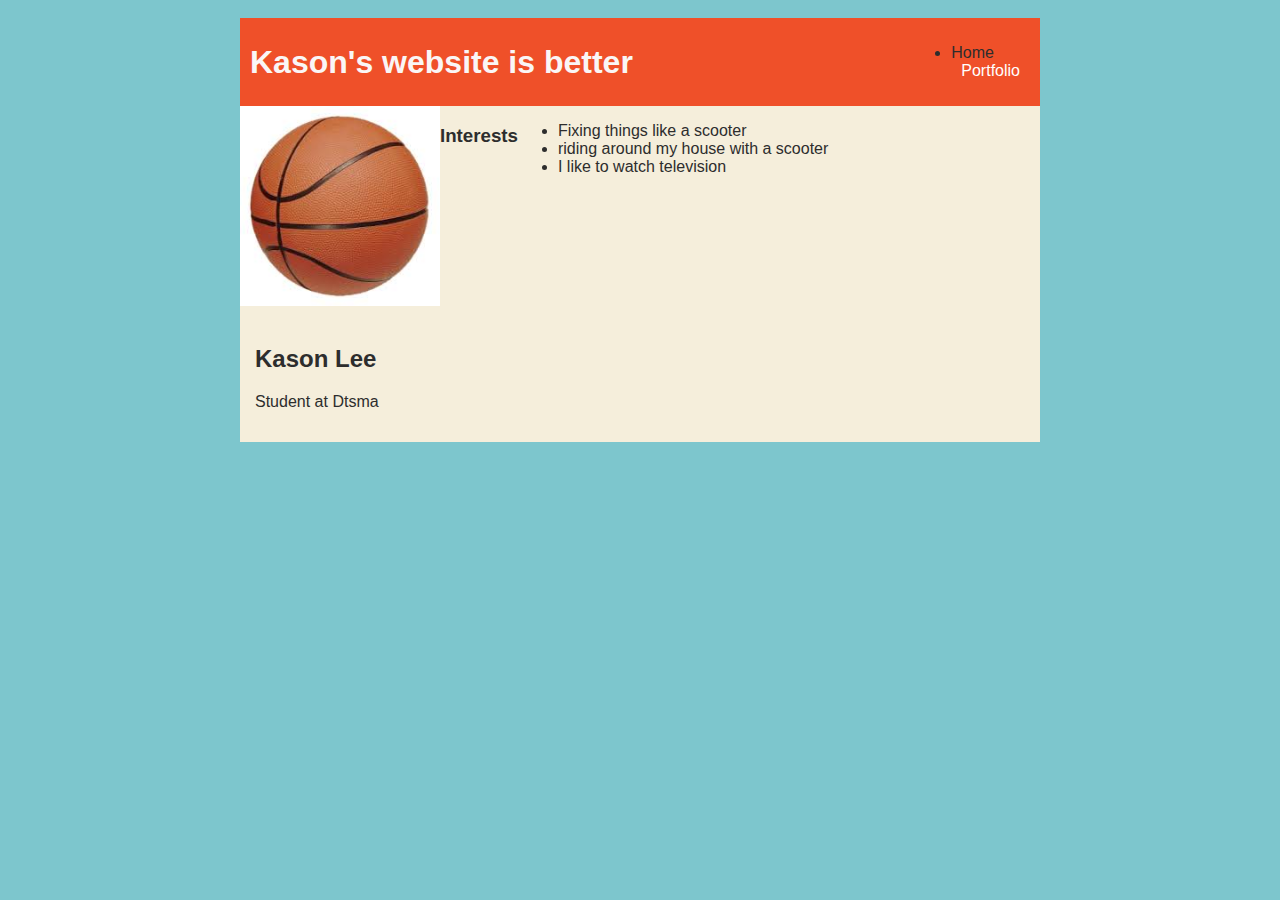
<file: index.html>
<!DOCTYPE html>
<html>
  <head>
    <title>Kason's website</title>
    <link rel="stylesheet" href="style.css">
  </head>

  <body>
    <div id="all-contents">
      <nav> 
        
        <h1>Kason's website is better</h1>
          <ul id="nav-ul">
          <li class="nav-li> 
            <a href="index.html"> Home </a> 
          </li>
         
          <li class="nav-li">
            <a href="portfolio.html"> Portfolio </a>
          </li>
    </ul>
  </nav>
      <main>
       <!--Sidebar-->
    <div class="sidebar-img">
    <img class="sidebar-img" src="[data-uri]">
    
      <!-- Content section-->
    <div class="content">
       <h2>Kason Lee</h2>
       <p>Student at Dtsma</p>
      </div>
  <!--Intrest section-->
    </div id="interests"> 
 
    <h3>Interests</h3>
    <ul>
        <li>Fixing things like a scooter</li>
        <li>riding around my house with a scooter</li>
        <Li>I like to watch television</oLi>
        </ul>
      </div>
       </div>
    </main>
</div>
</body>
</html>
</file>
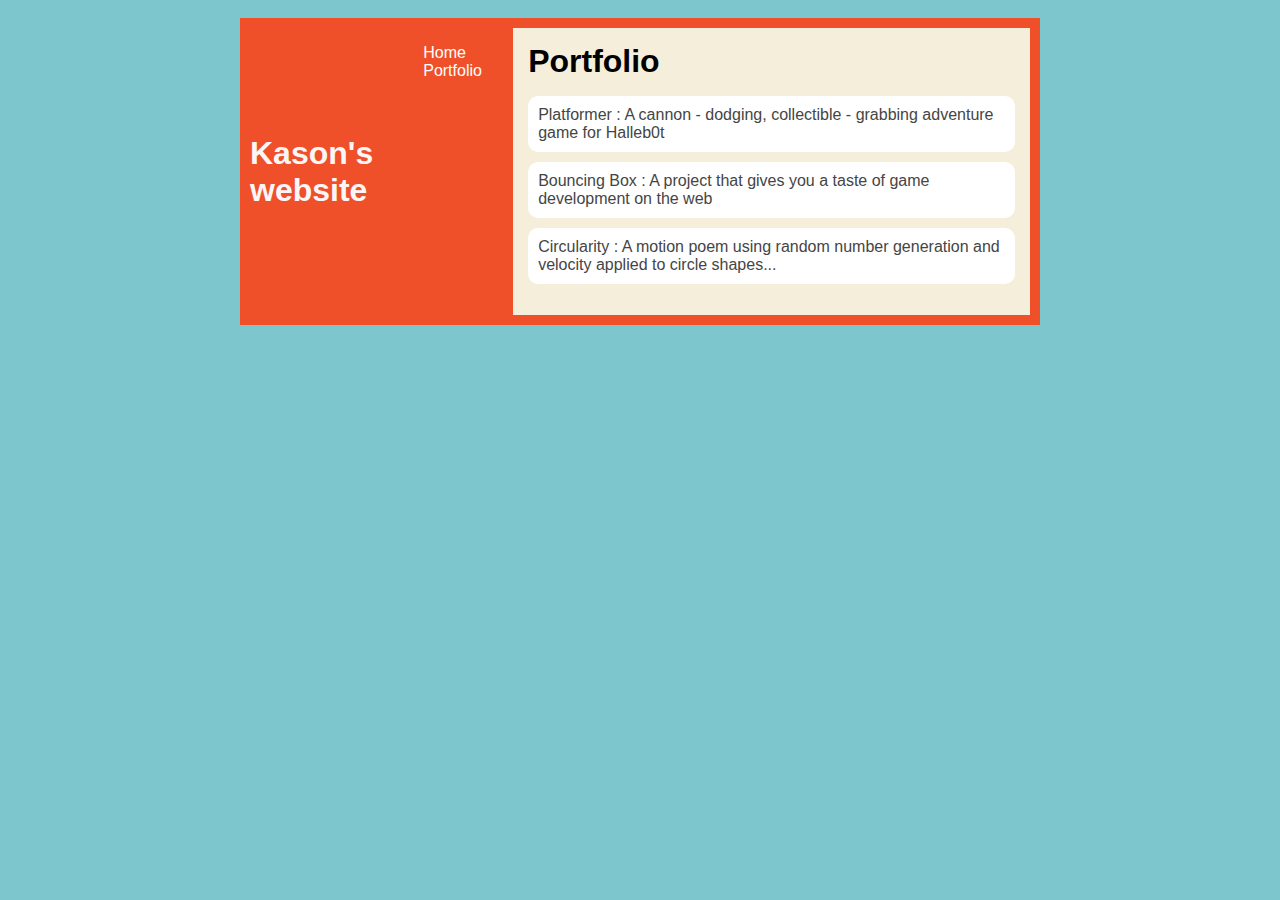
<file: portfolio.html>
<!DOCTYPE HTML>
<html>
    <head>
     <title>Kason's website</title>
     <link rel="stylesheet" href="style.css">
    </head>

    <body>
      <div id="all-contents">
        <div id="all-contents">
        <nav>
            <h1>Kason's website</h1>
            <ul id="nav-ul">
                <li class="nav-li">
                    <a class="nav-a" href="index.html">Home</a>
                </li>
                <li class="nav-li">
                    <a class="nav-a" href="portfolio.html">Portfolio</a>
                   
                </li>
            </ul>
            <main>
                <div class="content">
                    <h1>Portfolio</h1>
                    <ul id="portfolio">
    <li><a href="projects/platformer/">Platformer : A cannon - dodging, collectible - grabbing adventure game for Halleb0t</a></li>
    <li><a href="projects/bouncing-box/">Bouncing Box : A project that gives you a taste of game development on the web </a></li>
    <li><a href="projects/circularity/">Circularity : A motion poem using random number generation and velocity applied to circle shapes...</a></li>
</ul>    
</div>
</main>
        </nav>
    </div>

      </div>
    </body>
</html>
</file>
<file: style.css>
body {
    background: rgb(125, 198, 205);
    color: rgb(45, 45, 45);
    padding: 10px;
    font-family: arial;
}
#all-contents {
  max-width: 800px;
    margin: auto;
}

/* navigation menu */
nav {
    background: rgb(239, 80, 41);
   margin: 0 auto;
    display: flex;
    padding: 10px;
}
h1 {
    display: flex;
    align-items: center;
    color: rgb(250, 246, 246);
    flex: 1;
    margin: 0;
}
#nav-ul {
    list-style-image: none;
}
.nav-li {
    display: inline-block;
    padding: 0 10px;
}
a {
    text-decoration: none;
    color: #fff;
}

/* main container area beneath menu */
main {
    background: rgb(245, 238, 219);
    display: flex;
}
.sidebar {
    margin-right: 25px;
    padding: 10px;
}
.sidebar-img {
    width: 200px;
}
.content {
    flex: 1;
    padding: 15px;
}

 /* portfolio styles */
 .content h1 {
    color: black;
}

#portfolio {
    list-style-type: none;
    padding-left: 0;
}

#portfolio li {
    background: #fff;
    padding: 10px;
    border-radius: 10px;
    margin-bottom: 10px;
}

#portfolio li:hover {
    background: #eee;
}

#portfolio a {
    text-decoration: none;
    color: #454545;
}
</file>
